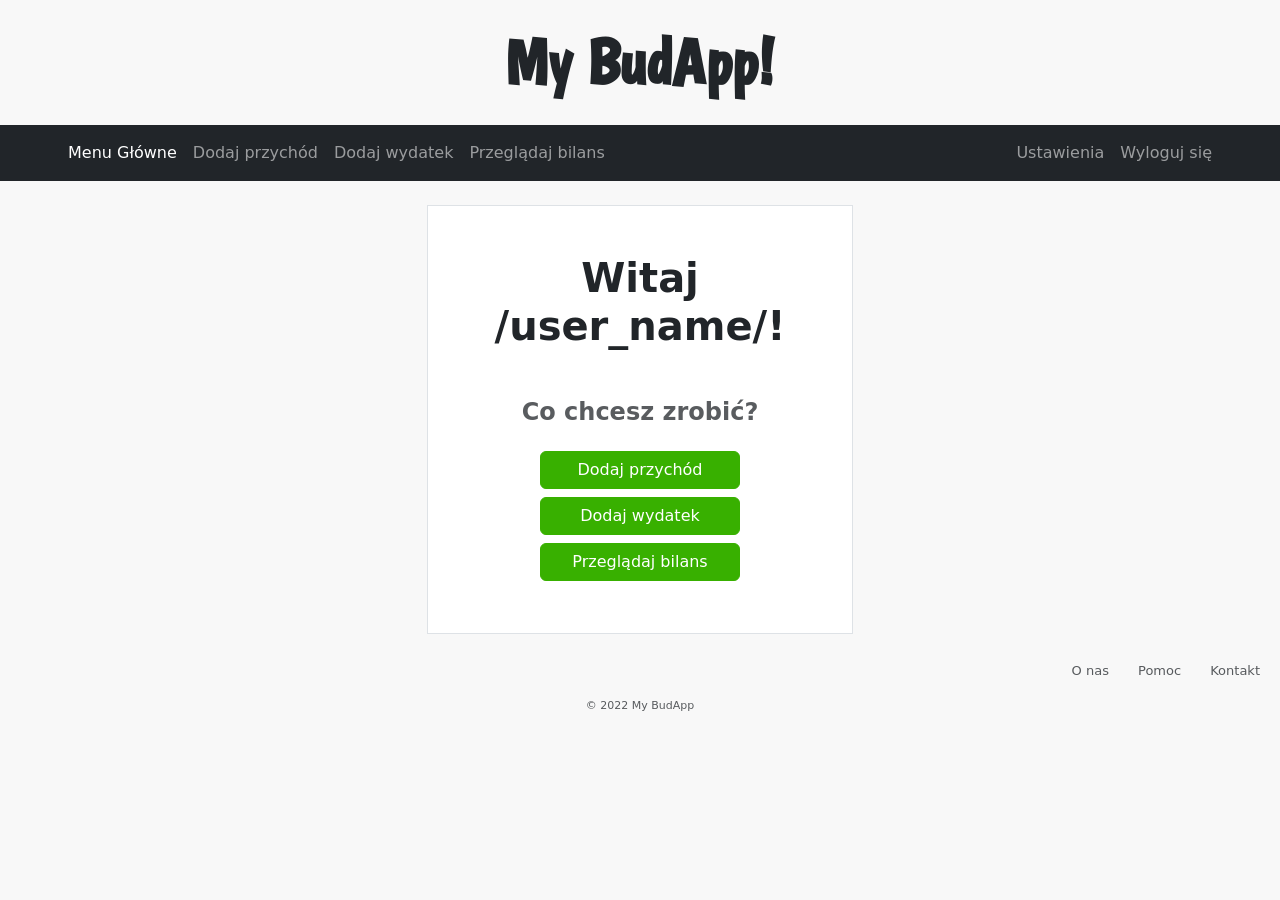
<file: index.html>
<!DOCTYPE html>
<html lang="pl">

<head>
    <meta charset="UTF-8">
    <meta http-equiv="X-UA-Compatible" content="IE=edge">
    <meta name="viewport" content="width=device-width, initial-scale=1.0">
    <title>Manage Your Finances</title>
    <link href="https://cdn.jsdelivr.net/npm/bootstrap@5.1.3/dist/css/bootstrap.min.css" rel="stylesheet"
        integrity="sha384-1BmE4kWBq78iYhFldvKuhfTAU6auU8tT94WrHftjDbrCEXSU1oBoqyl2QvZ6jIW3" crossorigin="anonymous">
    <link rel="stylesheet" href="style.css">
    <link href="https://fonts.googleapis.com/css2?family=Boogaloo&family=Roboto:wght@300;400;700&display=swap"
        rel="stylesheet">
</head>

<body>

    <main>

        <header>
            <div class="container my-4 text-center d-none d-md-block">
                <h1 class="fw-bold bud_app_logo">My BudApp!</h1>
            </div>
        </header>

        <nav class="navbar navbar-dark bg-dark navbar-expand-md sticky-top">
            <div class="container-fluid mx-lg-5 mx-sm-3">
                <a href="#" class="navbar-brand d-block d-md-none fw-bold bud_app_logo-bar">My BudApp!</a>
                <button class="navbar-toggler" data-bs-toggle="collapse" data-bs-target="#nav_menu"
                    aria-controls="nav_menu" aria-expanded="false" aria-label="Navigation switch">
                    <span class="navbar-toggler-icon"></span>
                </button>
                <div class="collapse navbar-collapse" id="nav_menu">
                    <div class="navbar-nav me-auto">
                        <a class="nav-item nav-link active" href="./index.html"> Menu Główne </a>
                        <a class="nav-item nav-link" href="./add_income.html"> Dodaj przychód </a>
                        <a class="nav-item nav-link" href="./add_expence.html"> Dodaj wydatek </a>
                        <a class="nav-item nav-link" href="./display_balance.html"> Przeglądaj bilans </a>
                    </div>
                    <div class="navbar-nav ms-auto">
                        <a class="nav-item nav-link" href="#"> Ustawienia </a>
                        <a class="nav-item nav-link" href="#"> Wyloguj się </a>
                    </div>
                </div>
            </div>
        </nav>

        <section>
            <div class="container col-xl-4 col-lg-5 col-md-6 col-sm-8 border bg-white my-4 mx-auto text-center">
                <h2 class="text-wrap h1 h1-app fw-bold my-5 mx-4">Witaj /user_name/!</h2>
                <h3 class="h4 h4-app fw-bold text-muted">Co chcesz zrobić?</h3>
                <ul class="list-unstyled mb-5">
                    <li>
                        <a href="./add_income.html" class="btn w-50 bg-btn-app mt-3 my-1" tabindex="-1" role="button"
                            aria-disabled="true">Dodaj przychód</a>
                    </li>
                    <li>
                        <a href="./add_expence.html" class="btn w-50 bg-btn-app my-1" tabindex="-1" role="button"
                            aria-disabled="true">Dodaj
                            wydatek</a>
                    </li>
                    <li>
                        <a href="./display_balance.html" class="btn w-50 bg-btn-app my-1" tabindex="-1" role="button"
                            aria-disabled="true">Przeglądaj bilans</a>
                    </li>
                </ul>
            </div>
        </section>

        <footer>

            <div class="container-fluid">
                <ul class="list-unstyled list-inline text-sm-end text-center">
                    <li class="list-inline-item">
                        <a href="#" class="text-decoration-none mx-2 text-muted f-footer-t">O nas</a>
                    </li>
                    <li class="list-inline-item">
                        <a href="#" class="text-decoration-none mx-2 text-muted f-footer-t">Pomoc</a>
                    </li>
                    <li class="list-inline-item">
                        <a href="#" class="text-decoration-none mx-2 text-muted f-footer-t">Kontakt</a>
                    </li>
                </ul>
                <div class="row">
                    <span class="col-5 mx-auto text-muted text-center f-footer-b">© 2022 My BudApp</span>
                </div>
            </div>

        </footer>

    </main>



    <script src="https://cdn.jsdelivr.net/npm/@popperjs/core@2.10.2/dist/umd/popper.min.js"
        integrity="sha384-7+zCNj/IqJ95wo16oMtfsKbZ9ccEh31eOz1HGyDuCQ6wgnyJNSYdrPa03rtR1zdB"
        crossorigin="anonymous"></script>
    <script src="https://cdn.jsdelivr.net/npm/bootstrap@5.1.3/dist/js/bootstrap.min.js"
        integrity="sha384-QJHtvGhmr9XOIpI6YVutG+2QOK9T+ZnN4kzFN1RtK3zEFEIsxhlmWl5/YESvpZ13"
        crossorigin="anonymous"></script>
</body>

</html>
</file>
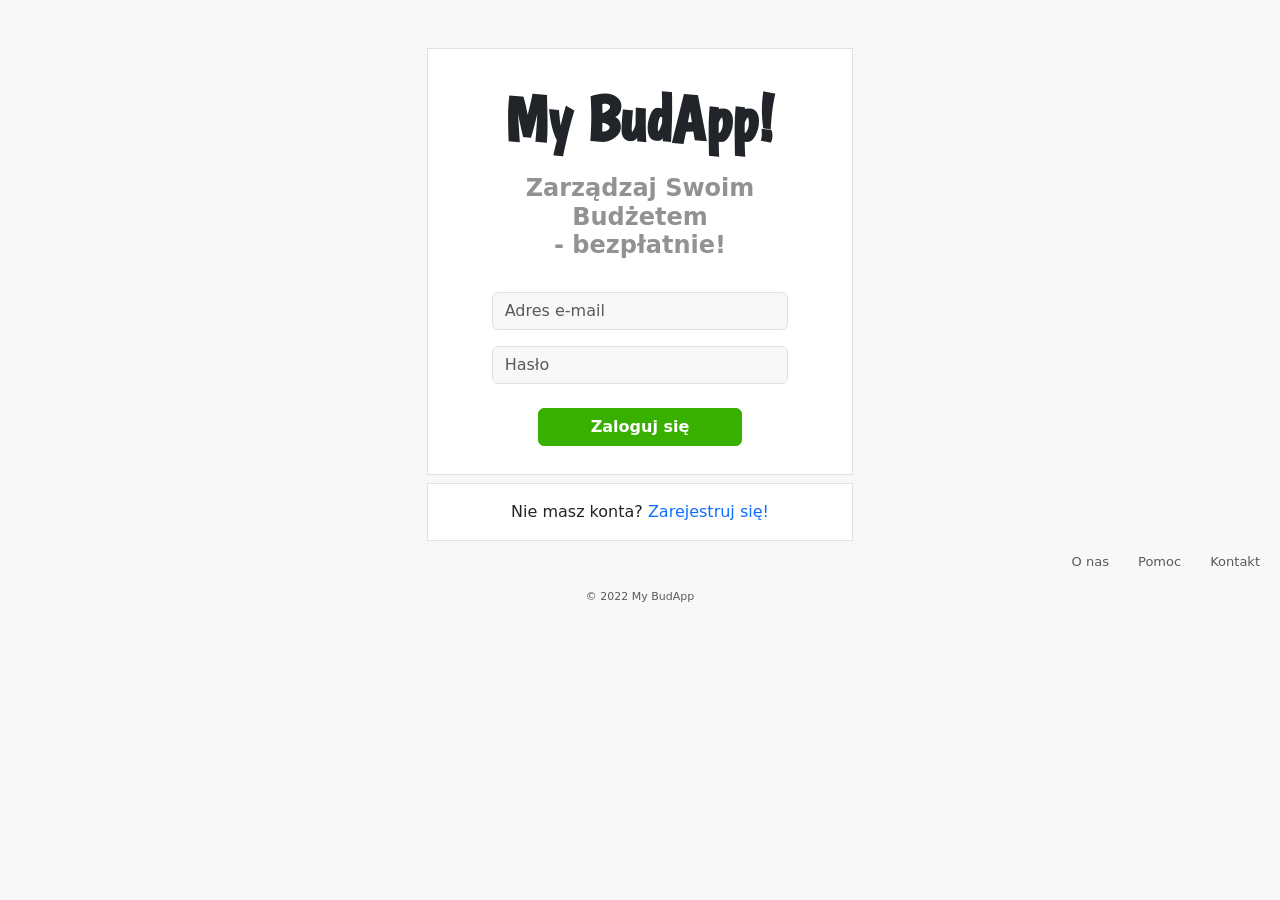
<file: login.html>
<!DOCTYPE html>
<html lang="pl">

<head>
    <meta charset="UTF-8">
    <meta http-equiv="X-UA-Compatible" content="IE=edge">
    <meta name="viewport" content="width=device-width, initial-scale=1.0">
    <title>Sing Up!</title>
    <link href="https://cdn.jsdelivr.net/npm/bootstrap@5.1.3/dist/css/bootstrap.min.css" rel="stylesheet"
        integrity="sha384-1BmE4kWBq78iYhFldvKuhfTAU6auU8tT94WrHftjDbrCEXSU1oBoqyl2QvZ6jIW3" crossorigin="anonymous">
    <link rel="stylesheet" href="style.css">
    <link
        href="https://fonts.googleapis.com/css2?family=Boogaloo&family=Roboto:wght@100;300;400;500;700;900&display=swap"
        rel="stylesheet">
</head>

<body>

    <main>

        <section class="row">
            <div class="row mx-auto">
                <div
                    class="container col-xl-4 col-lg-5 col-md-6 col-sm-7 border bg-white text-center mx-auto mt-5 p-3 pb-1">
                    <div class="row my-3 mx-auto">
                        <h1 class="fw-bold bud_app_logo mb-3">My BudApp!</h1>
                        <h2 class="h4 h4-app fw-bolder text-gray-app mb-0">Zarządzaj Swoim Budżetem <span
                                class="row justify-content-center mx-auto">- bezpłatnie!</span></h2>
                    </div>
                    <div class="row mx-auto">
                        <form class="row g-3 px-xl-5 px-lg-4 px-md-3 my-0 mx-auto">
                            <input class="form-control fs-6 fs-6-app bg-l-gray-app" type="email" name="email"
                                placeholder="Adres e-mail" required>
                            <input class="form-control fs-6 fs-6-app bg-l-gray-app" type="password" name="password"
                                placeholder="Hasło" required>
                            <div class="row mx-auto my-4">
                                <button class="fs-6 fs-6-app fw-bolder btn bg-btn-app w-75 mx-auto">Zaloguj się</button>
                            </div>
                        </form>
                    </div>
                </div>
            </div>
            <div class="row mx-auto">
                <div class="container col-xl-4 col-lg-5 col-md-6 col-sm-7 border bg-white text-center mx-auto my-2">
                    <p class="fs-6 fs-6-app fw-light my-3">Nie masz konta?
                        <a class="text-decoration-none text-primary fw-light"
                            href="./registration.html">Zarejestruj się!</a>
                    </p>
                </div>
            </div>
        </section>

        <footer>

            <div class="container-fluid">
                <ul class="list-unstyled list-inline text-sm-end text-center">
                    <li class="list-inline-item">
                        <a href="#" class="text-decoration-none mx-2 text-muted f-footer-t">O nas</a>
                    </li>
                    <li class="list-inline-item">
                        <a href="#" class="text-decoration-none mx-2 text-muted f-footer-t">Pomoc</a>
                    </li>
                    <li class="list-inline-item">
                        <a href="#" class="text-decoration-none mx-2 text-muted f-footer-t">Kontakt</a>
                    </li>
                </ul>
                <div class="row">
                    <span class="col-5 mx-auto mb-4 text-muted text-center f-footer-b">© 2022 My BudApp</span>
                </div>
            </div>

        </footer>

    </main>


    <script src="https://cdn.jsdelivr.net/npm/@popperjs/core@2.10.2/dist/umd/popper.min.js"
        integrity="sha384-7+zCNj/IqJ95wo16oMtfsKbZ9ccEh31eOz1HGyDuCQ6wgnyJNSYdrPa03rtR1zdB"
        crossorigin="anonymous"></script>
    <script src="https://cdn.jsdelivr.net/npm/bootstrap@5.1.3/dist/js/bootstrap.min.js"
        integrity="sha384-QJHtvGhmr9XOIpI6YVutG+2QOK9T+ZnN4kzFN1RtK3zEFEIsxhlmWl5/YESvpZ13"
        crossorigin="anonymous"></script>
</body>

</html>
</file>
<file: style.css>
body {
    background-color: #f8f8f8 !important;
    /* font-family: 'Roboto', sans-serif; */
}

.bg-l-gray-app {
    background-color: #f8f8f8 !important;
}

.bud_app_logo {
    font-family: 'Boogaloo', cursive !important;
    font-size: 4em !important;
}

.bg-green-app {
    background-color: #38b000 !important;
    color: white !important;
}

.bg-red-app {
    background-color: #d70000 !important;
    color: white !important;
}

.bg-btn-app {
    background-color: #38b000 !important;
    border: 1px solid #38b000 !important;
    color: white !important;
}

.bg-btn-app:hover {
    background-color: #2e9100 !important;
    border: 1px solid #2e9100 !important;
}

.bud_app_logo-bar {
    font-family: 'Boogaloo', cursive !important;
    font-size: 1.3em !important;
}

.text-gray-app {
    color: #929292;
}

.modal-content {
    max-width: 400px;
}

.f-error {
    font-size: 14px !important;
}

.f-footer-t {
    font-size: 13px !important;
}

.f-footer-b {
    font-size: 11px !important;
}

.active:hover {
    cursor: default !important;
}

.rounded-table-app {
    border-radius: 1em;
    overflow: hidden;
}

.bg-table-app {
    background-color: #f1f1f1;
}

.f-lett-space-min-app {
    letter-spacing: .025em;
}

.captcha {
    display: inline-block;
}

@media (max-width: 576px) {
    body {
        background-color: white !important;
    }

    .bud_app_logo {
        font-size: 3em !important;
    }

    .border {
        border: none !important;
    }

    .border-app {
        border: 1px solid lightgray !important;
        background-color: #f8f8f8 !important;
    }

    .h1-app {
        font-size: calc(1.2rem + 1.5vw) !important;
    }

    .h2-app {
        font-size: calc(1.2rem + 1.1vw) !important;
    }

    .h3-app {
        font-size: calc(1.1rem + .7vw) !important;
    }

    .h4-app {
        font-size: calc(1.1rem + .3vw) !important;
    }

    .fs-5-app {
        font-size: calc(1rem + .3vw) !important;
    }

    .fs-6-app {
        font-size: calc(.8rem + .5vw) !important;
    }

    .font-form-app {
        font-size: calc(.7rem + .8vw) !important;
    }

    .f-error {
        font-size: calc(0.65rem + .5vw) !important;
    }

    .f-footer-t {
        font-size: calc(0.65rem + .3vw) !important;
    }

    .f-footer-b {
        font-size: calc(0.5rem + .3vw) !important;
    }
}
</file>
